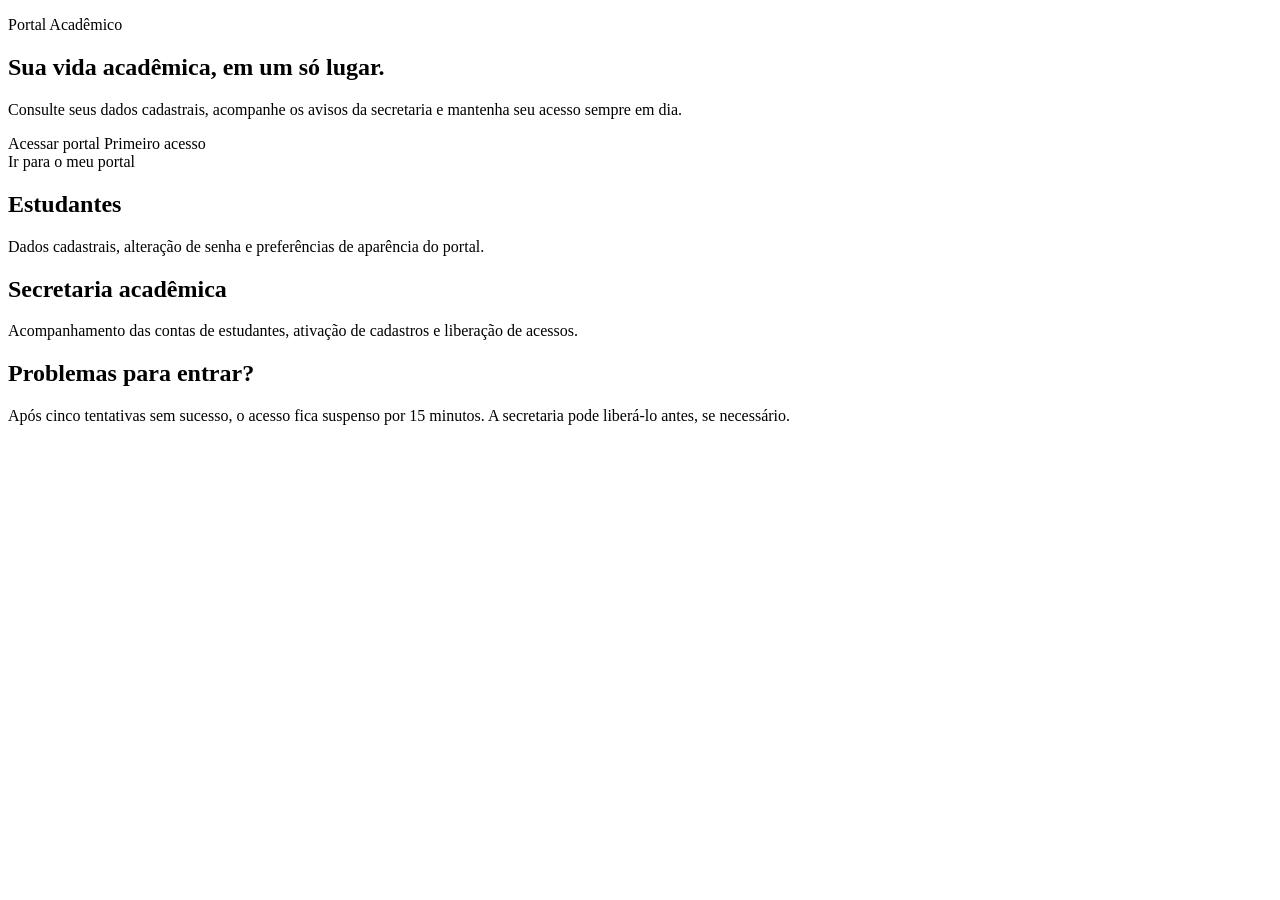
<file: src/main/resources/templates/index.html>
<!DOCTYPE html>
<html lang="pt-BR"
      xmlns:th="http://www.thymeleaf.org"
      xmlns:sec="http://www.thymeleaf.org/extras/spring-security"
      xmlns:layout="http://www.ultraq.net.nz/thymeleaf/layout"
      layout:decorate="~{__${theme.layout}__}">
<head>
    <title>Início</title>
</head>
<body>
<section layout:fragment="content">
    <div class="home">
        <div class="hero">
            <p class="eyebrow">Portal Acadêmico</p>
            <h1>Sua vida acadêmica, em um só lugar.</h1>
            <p class="lead">
                Consulte seus dados cadastrais, acompanhe os avisos da secretaria e
                mantenha seu acesso sempre em dia.
            </p>
            <div class="actions" sec:authorize="isAnonymous()">
                <a class="btn" th:href="@{/login}">Acessar portal</a>
                <a class="btn btn-ghost" th:href="@{/registro}">Primeiro acesso</a>
            </div>
            <div class="actions" sec:authorize="isAuthenticated()">
                <a class="btn" th:href="@{/painel}">Ir para o meu portal</a>
            </div>
        </div>

        <section th:replace="~{fragments/common :: notices}"></section>
    </div>

    <div class="grid three">
        <article class="card">
            <h2>Estudantes</h2>
            <p>Dados cadastrais, alteração de senha e preferências de aparência do portal.</p>
        </article>
        <article class="card">
            <h2>Secretaria acadêmica</h2>
            <p>Acompanhamento das contas de estudantes, ativação de cadastros e liberação de acessos.</p>
        </article>
        <article class="card">
            <h2>Problemas para entrar?</h2>
            <p>Após cinco tentativas sem sucesso, o acesso fica suspenso por 15 minutos.
                A secretaria pode liberá-lo antes, se necessário.</p>
        </article>
    </div>
</section>
</body>
</html>
</file>
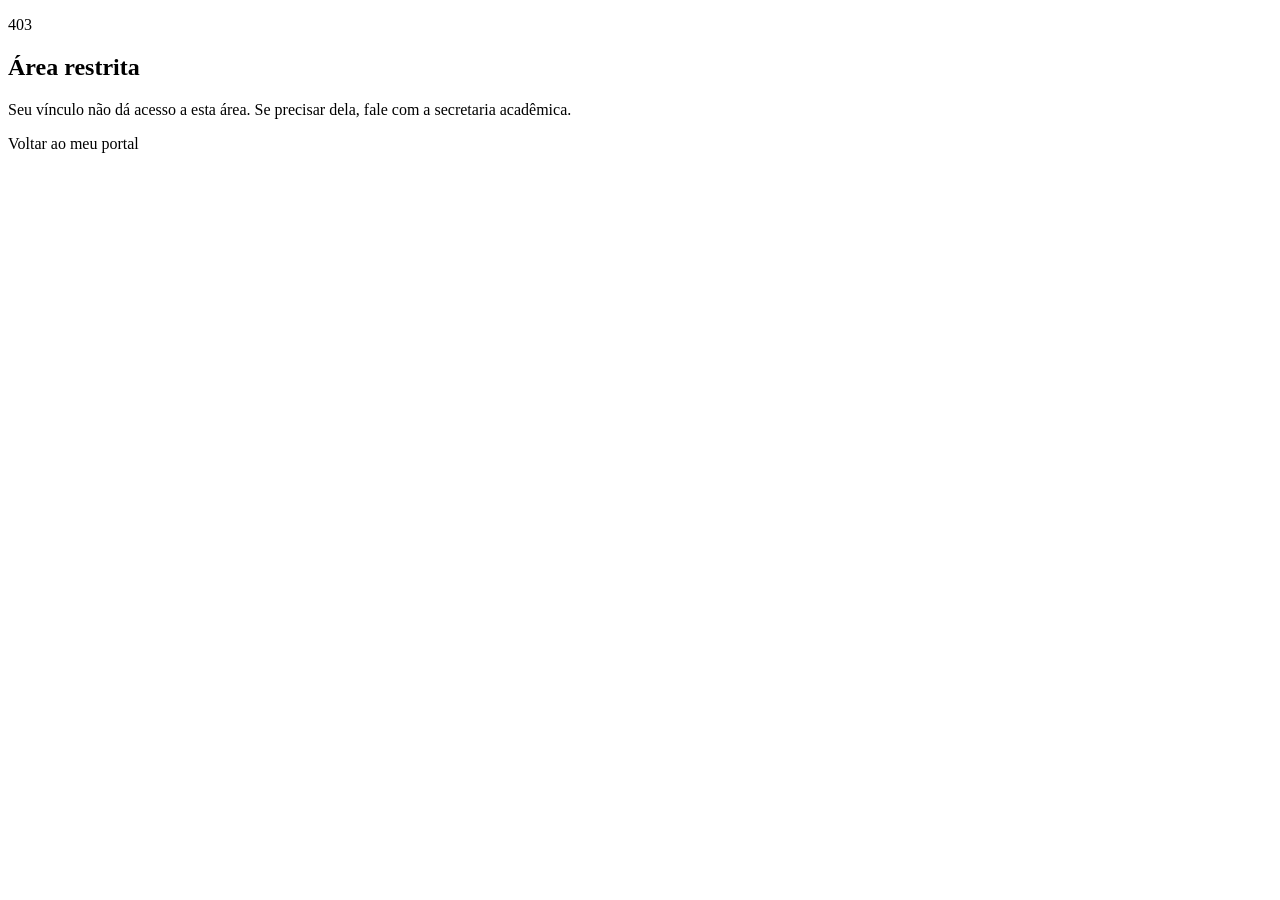
<file: src/main/resources/templates/acesso-negado.html>
<!DOCTYPE html>
<html lang="pt-BR"
      xmlns:th="http://www.thymeleaf.org"
      xmlns:layout="http://www.ultraq.net.nz/thymeleaf/layout"
      layout:decorate="~{__${theme.layout}__}">
<head>
    <title>Área restrita</title>
</head>
<body>
<section layout:fragment="content">
    <div class="card center">
        <p class="status-code">403</p>
        <h1>Área restrita</h1>
        <p>Seu vínculo não dá acesso a esta área. Se precisar dela, fale com a secretaria acadêmica.</p>
        <a class="btn" th:href="@{/painel}">Voltar ao meu portal</a>
    </div>
</section>
</body>
</html>
</file>
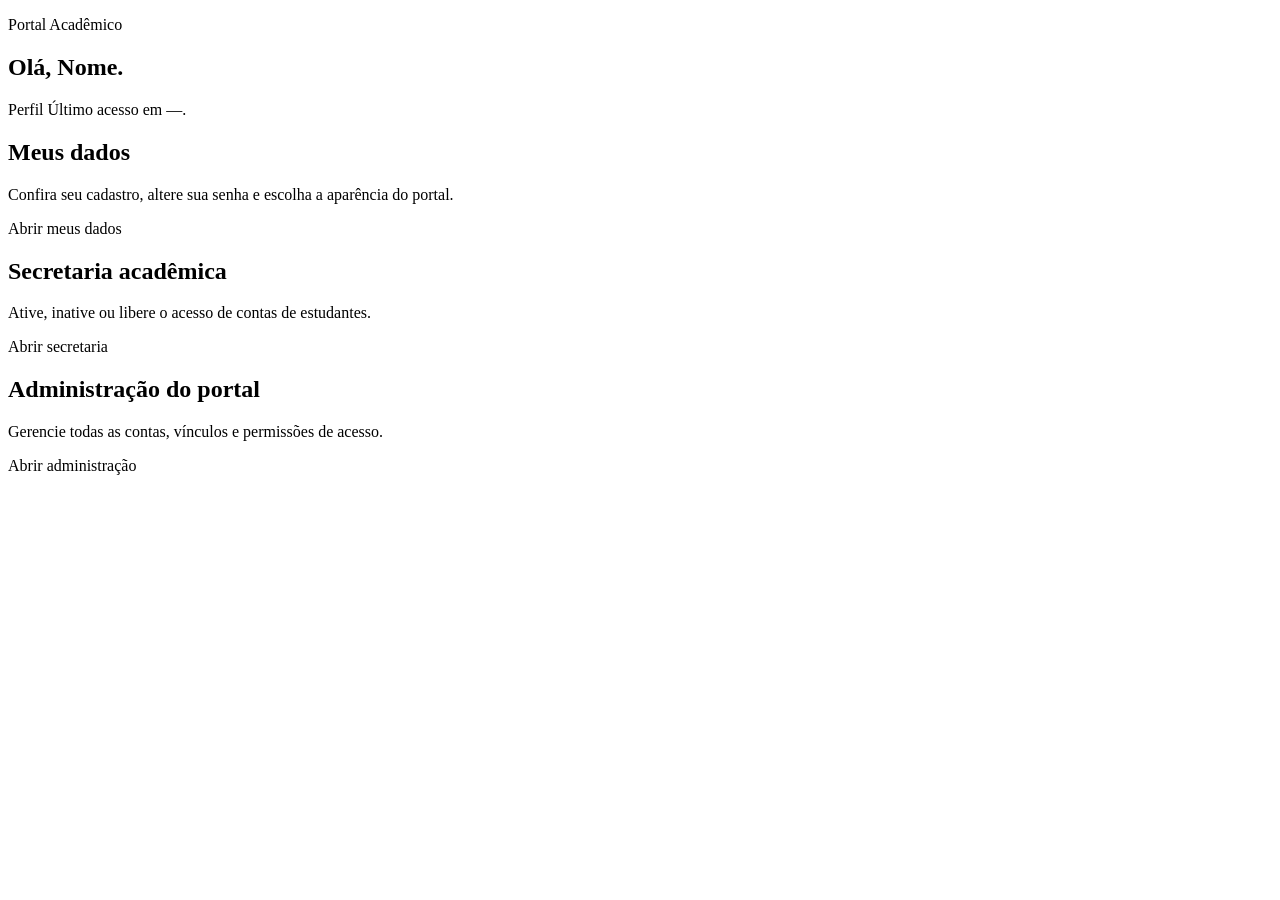
<file: src/main/resources/templates/painel.html>
<!DOCTYPE html>
<html lang="pt-BR"
      xmlns:th="http://www.thymeleaf.org"
      xmlns:sec="http://www.thymeleaf.org/extras/spring-security"
      xmlns:layout="http://www.ultraq.net.nz/thymeleaf/layout"
      layout:decorate="~{__${theme.layout}__}">
<head>
    <title>Meu portal</title>
</head>
<body>
<section layout:fragment="content">
    <p class="eyebrow">Portal Acadêmico</p>
    <h1>Olá, <span th:text="${user.name}">Nome</span>.</h1>
    <p class="lead">
        <span class="badge" th:classappend="${'role-' + user.role.name().toLowerCase()}"
              th:text="${user.role.label}">Perfil</span>
        Último acesso em <span th:text="${user.lastLoginAtText}">—</span>.
    </p>

    <div class="home">
        <div class="grid two">
            <article class="card">
                <h2>Meus dados</h2>
                <p>Confira seu cadastro, altere sua senha e escolha a aparência do portal.</p>
                <a class="btn btn-small" th:href="@{/usuario/perfil}">Abrir meus dados</a>
            </article>

            <article class="card" sec:authorize="hasAnyRole('ADMIN','MODERADOR')">
                <h2>Secretaria acadêmica</h2>
                <p>Ative, inative ou libere o acesso de contas de estudantes.</p>
                <a class="btn btn-small" th:href="@{/moderador/usuarios}">Abrir secretaria</a>
            </article>

            <article class="card" sec:authorize="hasRole('ADMIN')">
                <h2>Administração do portal</h2>
                <p>Gerencie todas as contas, vínculos e permissões de acesso.</p>
                <a class="btn btn-small" th:href="@{/admin/usuarios}">Abrir administração</a>
            </article>
        </div>

        <section th:replace="~{fragments/common :: notices}"></section>
    </div>
</section>
</body>
</html>
</file>
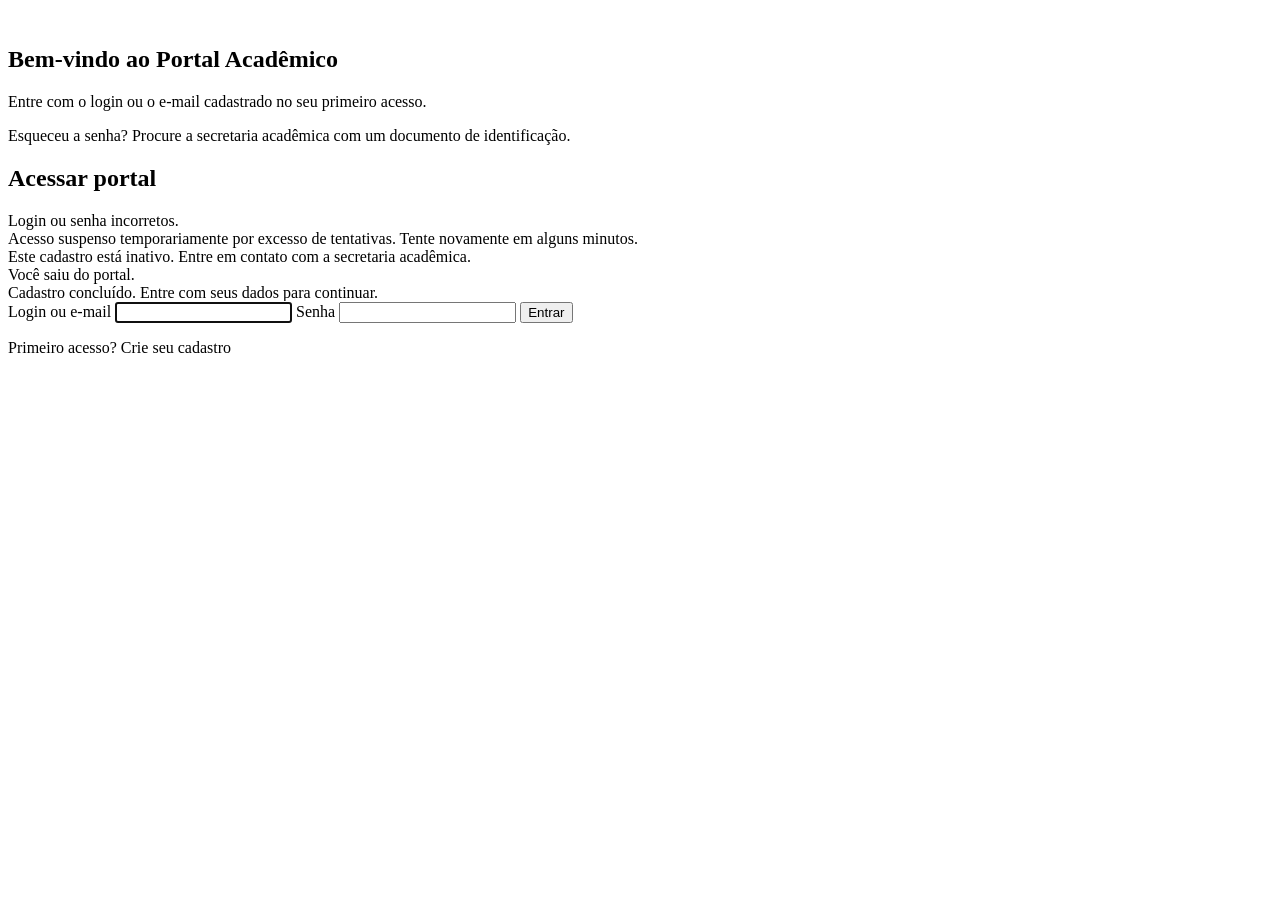
<file: src/main/resources/templates/auth/login.html>
<!DOCTYPE html>
<html lang="pt-BR"
      xmlns:th="http://www.thymeleaf.org"
      xmlns:layout="http://www.ultraq.net.nz/thymeleaf/layout"
      layout:decorate="~{__${theme.layout}__}">
<head>
    <title>Acessar portal</title>
</head>
<body>
<section layout:fragment="content">
    <div class="auth-split card">
        <aside class="auth-aside">
            <img class="brand-logo" th:src="@{/img/brasao.svg}" alt="">
            <h2>Bem-vindo ao Portal Acadêmico</h2>
            <p>Entre com o login ou o e-mail cadastrado no seu primeiro acesso.</p>
            <p class="auth-note">Esqueceu a senha? Procure a secretaria acadêmica com um documento de identificação.</p>
        </aside>

        <div class="auth-main">
            <h1>Acessar portal</h1>

            <div th:if="${param.erro}" class="alert alert-error" role="alert">Login ou senha incorretos.</div>
            <div th:if="${param.bloqueado}" class="alert alert-error" role="alert">
                Acesso suspenso temporariamente por excesso de tentativas. Tente novamente em alguns minutos.
            </div>
            <div th:if="${param.desativado}" class="alert alert-error" role="alert">
                Este cadastro está inativo. Entre em contato com a secretaria acadêmica.
            </div>
            <div th:if="${param.logout}" class="alert alert-success" role="status">Você saiu do portal.</div>
            <div th:if="${param.registrado}" class="alert alert-success" role="status">
                Cadastro concluído. Entre com seus dados para continuar.
            </div>

            <form th:action="@{/login}" method="post" class="form" autocomplete="on">
                <label for="username">Login ou e-mail</label>
                <input id="username" name="username" type="text" required autofocus
                       autocomplete="username" maxlength="120">

                <label for="password">Senha</label>
                <input id="password" name="password" type="password" required
                       autocomplete="current-password" maxlength="64">

                <button type="submit" class="btn btn-block">Entrar</button>
            </form>

            <p class="muted auth-switch">Primeiro acesso? <a th:href="@{/registro}">Crie seu cadastro</a></p>
        </div>
    </div>
</section>
</body>
</html>
</file>
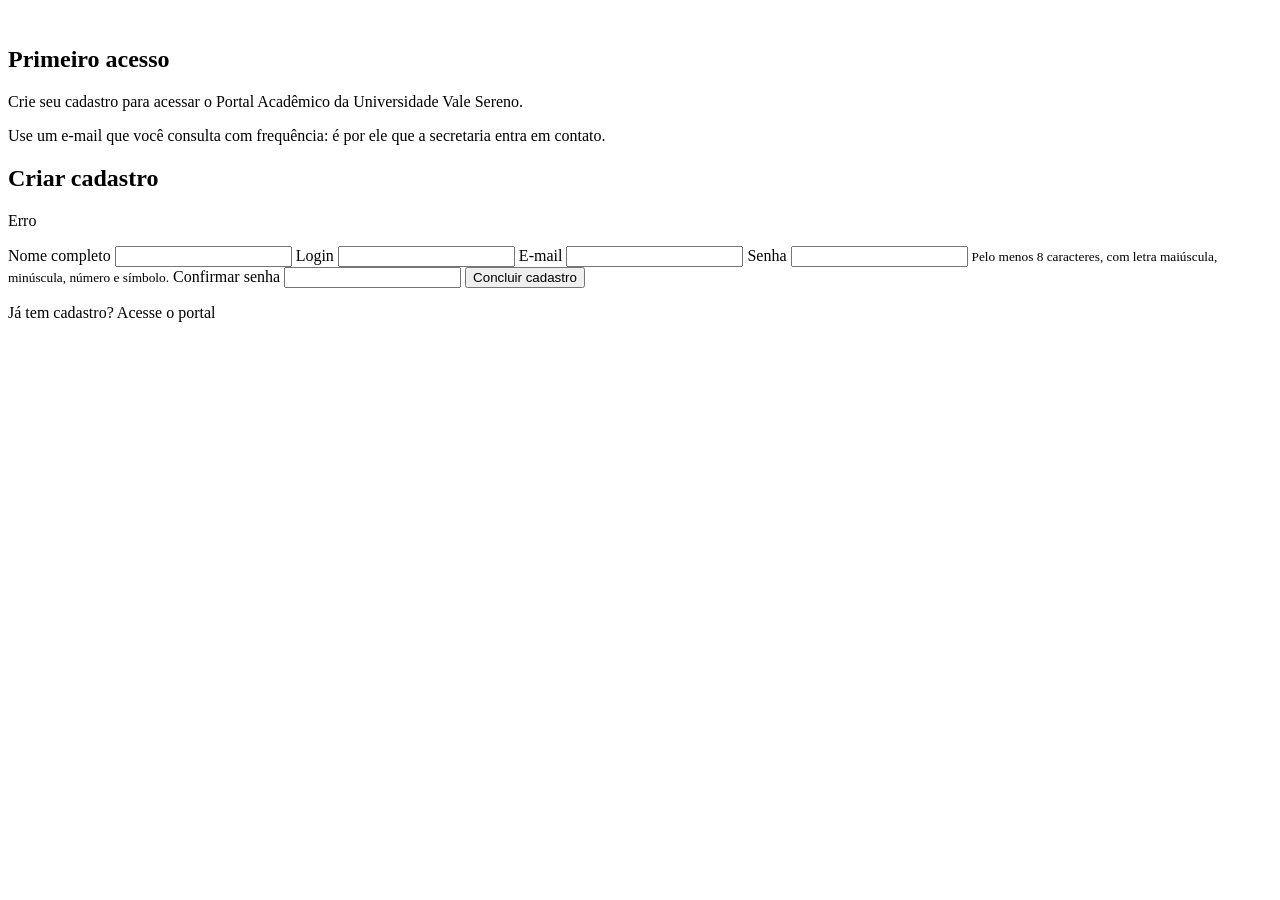
<file: src/main/resources/templates/auth/registro.html>
<!DOCTYPE html>
<html lang="pt-BR"
      xmlns:th="http://www.thymeleaf.org"
      xmlns:layout="http://www.ultraq.net.nz/thymeleaf/layout"
      layout:decorate="~{__${theme.layout}__}">
<head>
    <title>Primeiro acesso</title>
</head>
<body>
<section layout:fragment="content">
    <div class="auth-split card">
        <aside class="auth-aside">
            <img class="brand-logo" th:src="@{/img/brasao.svg}" alt="">
            <h2>Primeiro acesso</h2>
            <p>Crie seu cadastro para acessar o Portal Acadêmico da Universidade Vale Sereno.</p>
            <p class="auth-note">Use um e-mail que você consulta com frequência: é por ele que a secretaria
                entra em contato.</p>
        </aside>

        <div class="auth-main">
            <h1>Criar cadastro</h1>

            <form th:action="@{/registro}" th:object="${form}" method="post" class="form" novalidate>
                <div th:if="${#fields.hasGlobalErrors()}" class="alert alert-error" role="alert">
                    <p th:each="e : ${#fields.globalErrors()}" th:text="${e}">Erro</p>
                </div>

                <label for="name">Nome completo</label>
                <input id="name" type="text" th:field="*{name}" autocomplete="name" maxlength="100"
                       th:classappend="${#fields.hasErrors('name')} ? 'invalid'">
                <small class="field-error" th:if="${#fields.hasErrors('name')}" th:errors="*{name}"></small>

                <label for="username">Login</label>
                <input id="username" type="text" th:field="*{username}" autocomplete="username" maxlength="30"
                       th:classappend="${#fields.hasErrors('username')} ? 'invalid'">
                <small class="field-error" th:if="${#fields.hasErrors('username')}" th:errors="*{username}"></small>

                <label for="email">E-mail</label>
                <input id="email" type="email" th:field="*{email}" autocomplete="email" maxlength="120"
                       th:classappend="${#fields.hasErrors('email')} ? 'invalid'">
                <small class="field-error" th:if="${#fields.hasErrors('email')}" th:errors="*{email}"></small>

                <label for="password">Senha</label>
                <input id="password" type="password" th:field="*{password}"
                       autocomplete="new-password" maxlength="64"
                       th:classappend="${#fields.hasErrors('password')} ? 'invalid'">
                <small class="hint">Pelo menos 8 caracteres, com letra maiúscula, minúscula, número e símbolo.</small>
                <small class="field-error" th:if="${#fields.hasErrors('password')}" th:errors="*{password}"></small>

                <label for="confirmPassword">Confirmar senha</label>
                <input id="confirmPassword" type="password" th:field="*{confirmPassword}"
                       autocomplete="new-password" maxlength="64"
                       th:classappend="${#fields.hasErrors('confirmPassword')} ? 'invalid'">
                <small class="field-error" th:if="${#fields.hasErrors('confirmPassword')}" th:errors="*{confirmPassword}"></small>

                <button type="submit" class="btn btn-block">Concluir cadastro</button>
            </form>

            <p class="muted auth-switch">Já tem cadastro? <a th:href="@{/login}">Acesse o portal</a></p>
        </div>
    </div>
</section>
</body>
</html>
</file>
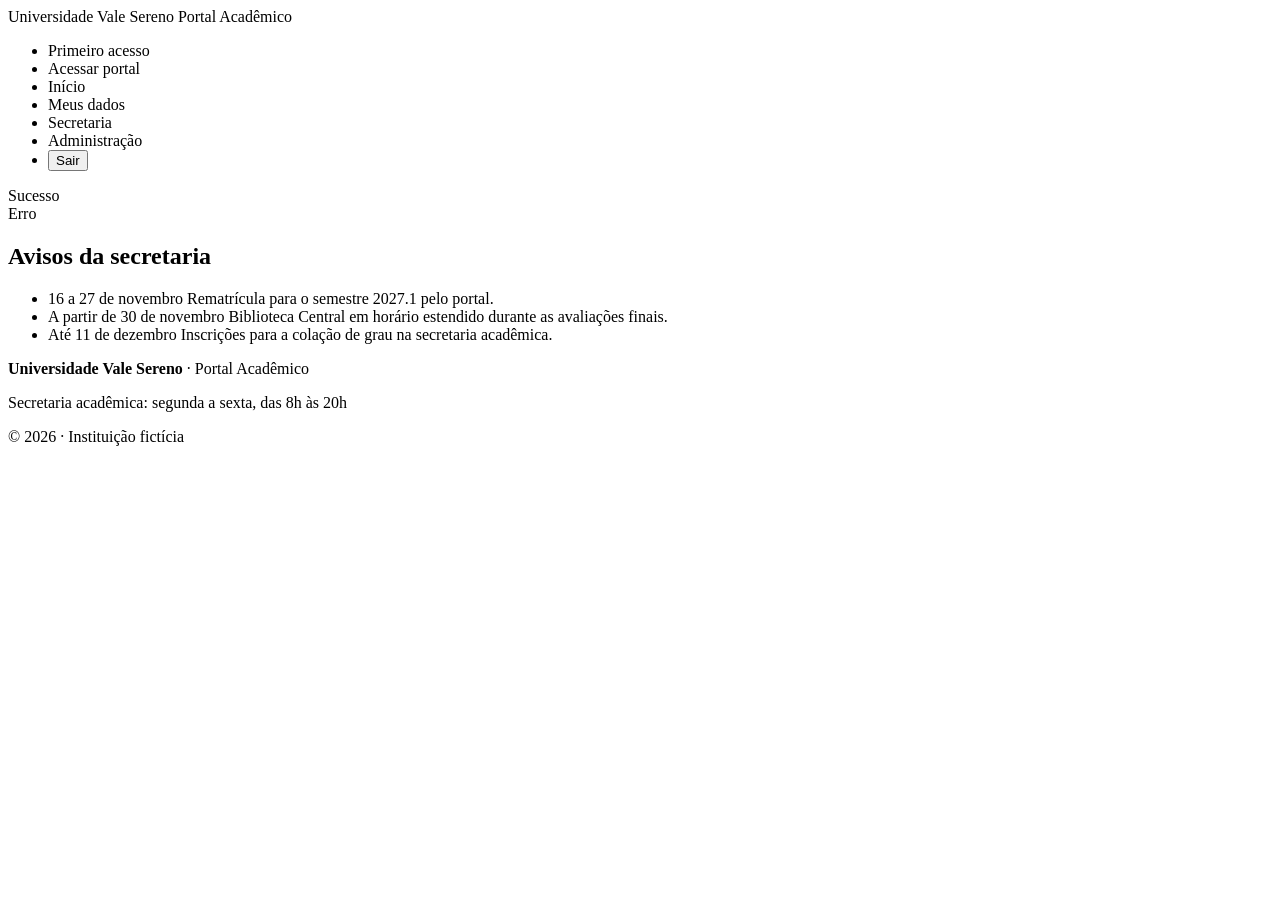
<file: src/main/resources/templates/fragments/common.html>
<!DOCTYPE html>
<html lang="pt-BR"
      xmlns:th="http://www.thymeleaf.org"
      xmlns:sec="http://www.thymeleaf.org/extras/spring-security">
<body>

<th:block th:fragment="head">
    <meta charset="UTF-8">
    <meta name="viewport" content="width=device-width, initial-scale=1">
    <link rel="icon" type="image/svg+xml" th:href="@{/img/brasao.svg}">
    <link rel="stylesheet" th:href="@{/css/base.css}">
    <link rel="stylesheet" th:href="@{${theme.stylesheet}}">
</th:block>

<a th:fragment="brand" class="brand" th:href="@{/}">

    <span class="brand-text">
        <span class="brand-name">Universidade Vale Sereno</span>
        <span class="brand-sub">Portal Acadêmico</span>
    </span>
</a>

<ul th:fragment="nav-links" class="nav-links">
    <li sec:authorize="isAnonymous()"><a th:href="@{/registro}">Primeiro acesso</a></li>
    <li sec:authorize="isAnonymous()"><a class="btn btn-small" th:href="@{/login}">Acessar portal</a></li>

    <li sec:authorize="isAuthenticated()"><a th:href="@{/painel}">Início</a></li>
    <li sec:authorize="isAuthenticated()"><a th:href="@{/usuario/perfil}">Meus dados</a></li>
    <li sec:authorize="hasAnyRole('ADMIN','MODERADOR')"><a th:href="@{/moderador/usuarios}">Secretaria</a></li>
    <li sec:authorize="hasRole('ADMIN')"><a th:href="@{/admin/usuarios}">Administração</a></li>
    <li sec:authorize="isAuthenticated()">
        <form th:action="@{/logout}" method="post" class="inline-form">
            <button type="submit" class="btn btn-small btn-ghost">Sair</button>
        </form>
    </li>
</ul>

<th:block th:fragment="alerts">
    <div th:if="${sucesso}" class="alert alert-success" role="status" th:text="${sucesso}">Sucesso</div>
    <div th:if="${erro}" class="alert alert-error" role="alert" th:text="${erro}">Erro</div>
</th:block>

<section th:fragment="notices" class="card notices" aria-labelledby="avisos-titulo">
    <h2 id="avisos-titulo">Avisos da secretaria</h2>
    <ul class="notice-list">
        <li>
            <time datetime="2026-11-16">16 a 27 de novembro</time>
            Rematrícula para o semestre 2027.1 pelo portal.
        </li>
        <li>
            <time datetime="2026-11-30">A partir de 30 de novembro</time>
            Biblioteca Central em horário estendido durante as avaliações finais.
        </li>
        <li>
            <time datetime="2026-12-11">Até 11 de dezembro</time>
            Inscrições para a colação de grau na secretaria acadêmica.
        </li>
    </ul>
</section>

<footer th:fragment="footer" class="site-footer">
    <div class="container footer-inner">
        <p><strong>Universidade Vale Sereno</strong> · Portal Acadêmico</p>
        <p>Secretaria acadêmica: segunda a sexta, das 8h às 20h</p>
        <p>© 2026 · Instituição fictícia</p>
    </div>
</footer>

</body>
</html>
</file>
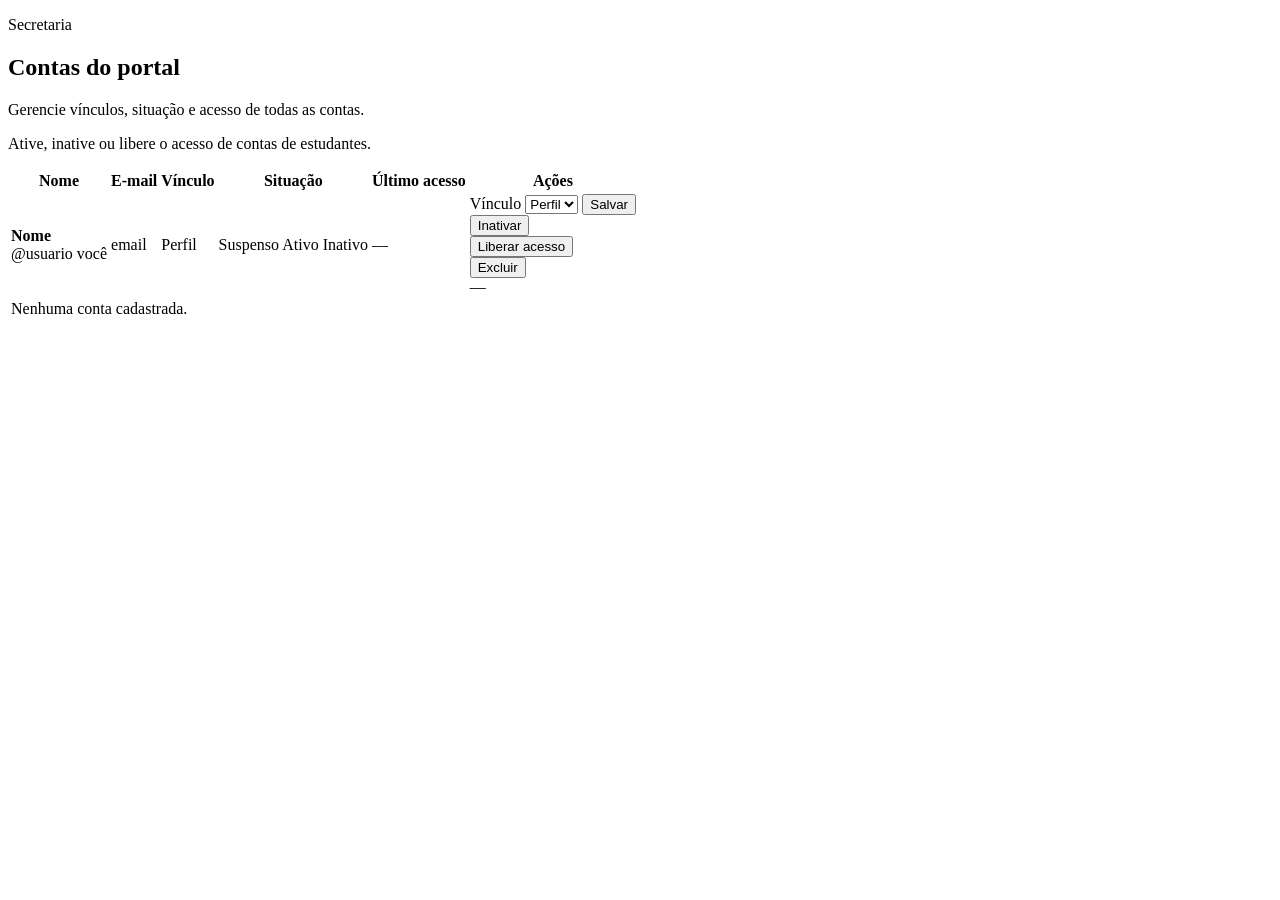
<file: src/main/resources/templates/gestao/usuarios.html>
<!DOCTYPE html>
<html lang="pt-BR"
      xmlns:th="http://www.thymeleaf.org"
      xmlns:layout="http://www.ultraq.net.nz/thymeleaf/layout"
      layout:decorate="~{__${theme.layout}__}">
<head>
    <title th:text="${fullControl} ? 'Administração' : 'Secretaria'">Contas</title>
</head>
<body>
<section layout:fragment="content">
    <p class="eyebrow" th:text="${fullControl} ? 'Administração do portal' : 'Secretaria acadêmica'">Secretaria</p>
    <h1>Contas do portal</h1>
    <p class="lead" th:if="${fullControl}">Gerencie vínculos, situação e acesso de todas as contas.</p>
    <p class="lead" th:unless="${fullControl}">Ative, inative ou libere o acesso de contas de estudantes.</p>

    <div class="table-wrap card">
        <table class="table">
            <thead>
            <tr>
                <th>Nome</th>
                <th>E-mail</th>
                <th>Vínculo</th>
                <th>Situação</th>
                <th>Último acesso</th>
                <th class="actions-col">Ações</th>
            </tr>
            </thead>
            <tbody>
            <tr th:each="u : ${users}" th:with="self=${u.username == currentUsername}">
                <td>
                    <strong th:text="${u.name}">Nome</strong><br>
                    <span class="muted" th:text="${'@' + u.username}">@usuario</span>
                    <span class="badge" th:if="${self}">você</span>
                </td>
                <td th:text="${u.email}">email</td>
                <td>
                    <span class="badge" th:classappend="${'role-' + u.role.name().toLowerCase()}"
                          th:text="${u.role.label}">Perfil</span>
                </td>
                <td>
                    <span th:if="${u.locked}" class="badge badge-warn">Suspenso</span>
                    <span th:if="${u.enabled}" class="badge badge-ok">Ativo</span>
                    <span th:unless="${u.enabled}" class="badge badge-off">Inativo</span>
                </td>
                <td th:text="${u.lastLoginAtText}">—</td>
                <td class="actions-col">
                    <th:block th:unless="${self}">
                        <form th:if="${fullControl}" th:action="@{__${area}__/usuarios/{id}/perfil(id=${u.id})}"
                              method="post" class="inline-form">
                            <label class="visually-hidden" th:for="${'role-' + u.id}">Vínculo</label>
                            <select th:id="${'role-' + u.id}" name="role">
                                <option th:each="r : ${roles}" th:value="${r}" th:text="${r.label}"
                                        th:selected="${r == u.role}">Perfil</option>
                            </select>
                            <button type="submit" class="btn btn-small">Salvar</button>
                        </form>

                        <form th:if="${fullControl or u.role.name() == 'USUARIO'}"
                              th:action="@{__${area}__/usuarios/{id}/status(id=${u.id})}"
                              method="post" class="inline-form">
                            <input type="hidden" name="enabled" th:value="${!u.enabled}">
                            <button type="submit" class="btn btn-small btn-ghost"
                                    th:text="${u.enabled} ? 'Inativar' : 'Ativar'">Inativar</button>
                        </form>

                        <form th:if="${u.locked}" th:action="@{__${area}__/usuarios/{id}/desbloquear(id=${u.id})}"
                              method="post" class="inline-form">
                            <button type="submit" class="btn btn-small btn-ghost">Liberar acesso</button>
                        </form>

                        <form th:if="${fullControl}" th:action="@{__${area}__/usuarios/{id}/excluir(id=${u.id})}"
                              method="post" class="inline-form">
                            <button type="submit" class="btn btn-small btn-danger">Excluir</button>
                        </form>
                    </th:block>
                    <span th:if="${self}" class="muted">—</span>
                </td>
            </tr>
            <tr th:if="${#lists.isEmpty(users)}">
                <td colspan="6" class="muted">Nenhuma conta cadastrada.</td>
            </tr>
            </tbody>
        </table>
    </div>
</section>
</body>
</html>
</file>
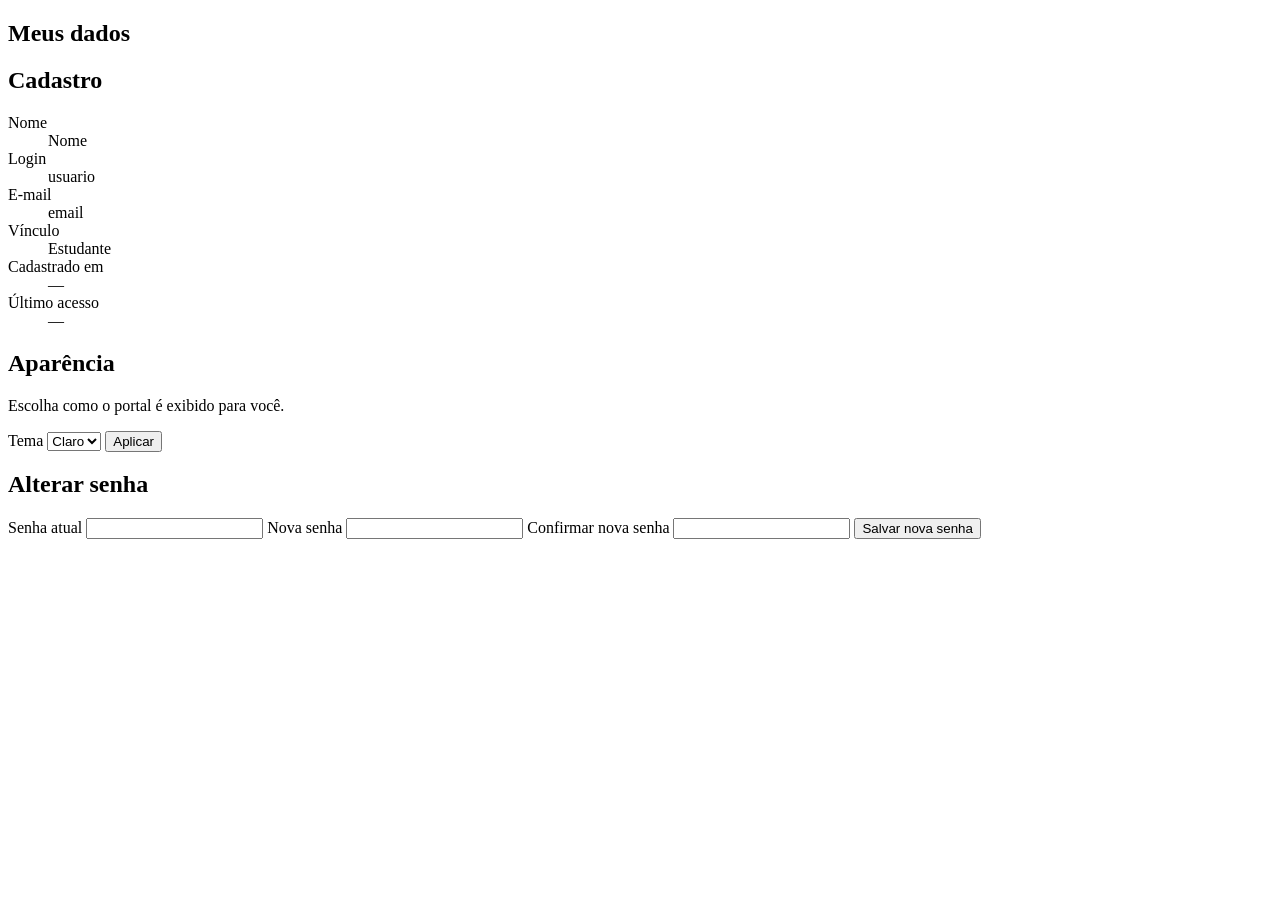
<file: src/main/resources/templates/usuario/perfil.html>
<!DOCTYPE html>
<html lang="pt-BR"
      xmlns:th="http://www.thymeleaf.org"
      xmlns:layout="http://www.ultraq.net.nz/thymeleaf/layout"
      layout:decorate="~{__${theme.layout}__}">
<head>
    <title>Meus dados</title>
</head>
<body>
<section layout:fragment="content">
    <h1>Meus dados</h1>

    <div class="grid two">
        <article class="card">
            <h2>Cadastro</h2>
            <dl class="details">
                <dt>Nome</dt><dd th:text="${user.name}">Nome</dd>
                <dt>Login</dt><dd th:text="${user.username}">usuario</dd>
                <dt>E-mail</dt><dd th:text="${user.email}">email</dd>
                <dt>Vínculo</dt><dd th:text="${user.role.label}">Estudante</dd>
                <dt>Cadastrado em</dt><dd th:text="${user.createdAtText}">—</dd>
                <dt>Último acesso</dt><dd th:text="${user.lastLoginAtText}">—</dd>
            </dl>
        </article>

        <article class="card">
            <h2>Aparência</h2>
            <p class="muted">Escolha como o portal é exibido para você.</p>
            <form th:action="@{/usuario/tema}" method="post" class="form">
                <label for="theme">Tema</label>
                <select id="theme" name="theme">
                    <option th:each="t : ${themes}" th:value="${t}"
                            th:text="${t == 'padrao' ? 'Claro, com menu superior' : (t == 'escuro' ? 'Escuro, com menu lateral' : t)}"
                            th:selected="${t == theme.name}">Claro</option>
                </select>
                <button type="submit" class="btn">Aplicar</button>
            </form>
        </article>

        <article class="card">
            <h2>Alterar senha</h2>
            <form th:action="@{/usuario/senha}" th:object="${passwordForm}" method="post" class="form" novalidate>
                <label for="currentPassword">Senha atual</label>
                <input id="currentPassword" type="password" th:field="*{currentPassword}"
                       autocomplete="current-password" maxlength="64"
                       th:classappend="${#fields.hasErrors('currentPassword')} ? 'invalid'">
                <small class="field-error" th:if="${#fields.hasErrors('currentPassword')}" th:errors="*{currentPassword}"></small>

                <label for="newPassword">Nova senha</label>
                <input id="newPassword" type="password" th:field="*{newPassword}"
                       autocomplete="new-password" maxlength="64"
                       th:classappend="${#fields.hasErrors('newPassword')} ? 'invalid'">
                <small class="field-error" th:if="${#fields.hasErrors('newPassword')}" th:errors="*{newPassword}"></small>

                <label for="confirmNewPassword">Confirmar nova senha</label>
                <input id="confirmNewPassword" type="password" th:field="*{confirmNewPassword}"
                       autocomplete="new-password" maxlength="64"
                       th:classappend="${#fields.hasErrors('confirmNewPassword')} ? 'invalid'">
                <small class="field-error" th:if="${#fields.hasErrors('confirmNewPassword')}" th:errors="*{confirmNewPassword}"></small>

                <button type="submit" class="btn">Salvar nova senha</button>
            </form>
        </article>
    </div>
</section>
</body>
</html>
</file>
